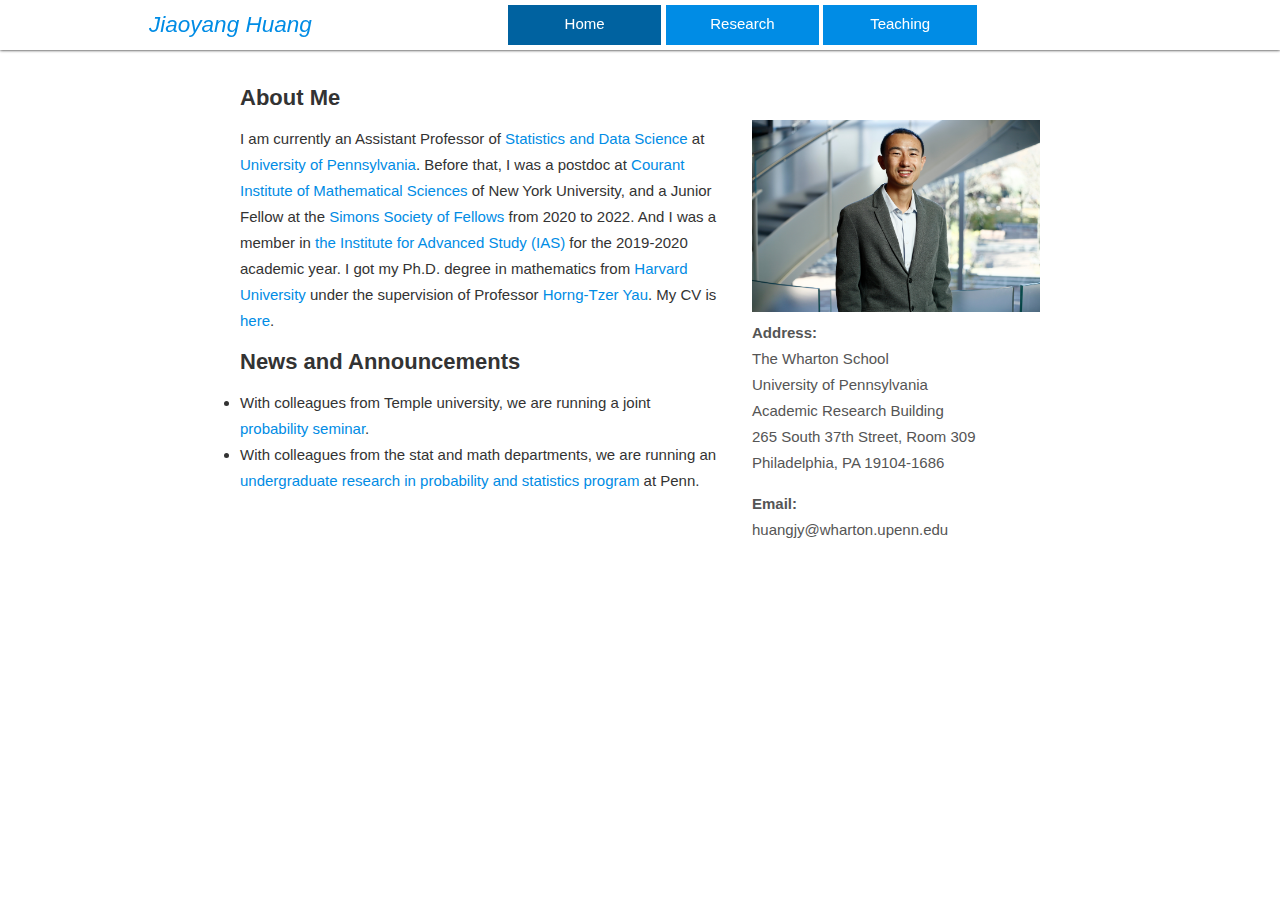
<file: index.html>
<!DOCTYPE html>
<html lang="en">
	<head>
		<title> Jiaoyang Huang </title>
		
		<meta charset="UTF-8">
		<meta name="author" content="Jiaoyang Huang">
		<meta name="keywords" content="Jiaoyang Huang">
		<meta name="description" content="Homepage of Jiaoyang Huang" media="screen" >
		<link rel="stylesheet" href="style.css">
		
		
	</head>
	
	<body>
	
	
	
	
	<header>
			<div class="headwrap">
					<div class="myname">
						<a>Jiaoyang Huang</a>
					</div>
				<nav>
					<ul>
						<li class="dark"><a>Home</a></li>
						<li><a href="research.html">Research</a></li>
						<li><a href="teaching.html">Teaching</a></li>
					</ul>
				</nav>
			</div>
		</header>
	
	
		
	<div class="wrap">	
			<div id="content">
				<h2>About Me</h2>
					<p>I am currently an Assistant Professor of <a href="https://statistics.wharton.upenn.edu/profile/huangjy/" target="_blank">Statistics and Data Science</a> at <a href="https://www.upenn.edu/" target="_blank">University of Pennsylvania</a>. Before that, I was a postdoc at <a href="https://cims.nyu.edu/" target="_blank">Courant Institute of Mathematical Sciences</a> of New York University, 
					and a Junior Fellow at the <a href="https://www.simonsfoundation.org/simons-society-of-fellows/people/?type=junior" target="_blank">Simons Society of Fellows</a> from 2020 to 2022. 
					And I was a member in <a href="https://www.ias.edu/math" target="_blank">the Institute for Advanced Study (IAS)</a> for the 2019-2020 academic year.
					 I got my Ph.D. degree in mathematics from <a href="https://www.math.harvard.edu/" target="_blank">Harvard University</a> under the supervision of Professor <a href="http://www.math.harvard.edu/~htyau/" target="_blank">Horng-Tzer Yau</a>.
					My CV is <a href="JiaoyangCV.pdf" target="_blank">here</a>.</p>

      				
      				
      			<h2>News and Announcements</h2>
      				<ul>
<li>
With colleagues from Temple university, we are running a joint  <a href="https://sites.google.com/view/penntempleprobabilityseminar/schedule" target="_blank">probability seminar</a>.
</li>
<li>
      				With colleagues from the stat and math departments, we are running an <a href="https://sites.google.com/view/urps-penn" target="_blank">undergraduate research in probability and statistics program</a> at Penn.
</li>

					</ul>
			</div>
		
			<div id="sidebar">
			
				<div >
      			<img src="Jiaoyang.jpg"/>
      			</div>
				<p>
				 <b> Address: </b>  <br />
				 	The Wharton School<br />
				 	University of Pennsylvania<br />
					Academic Research Building<br />
					265 South 37th Street, Room 309<br />
					Philadelphia, PA 19104-1686
				</p>


				<p>
				<b> Email: </b>  <br />
				huangjy@wharton.upenn.edu
				</p>
			</div>
		</div>
	</body>
</html>
</file>
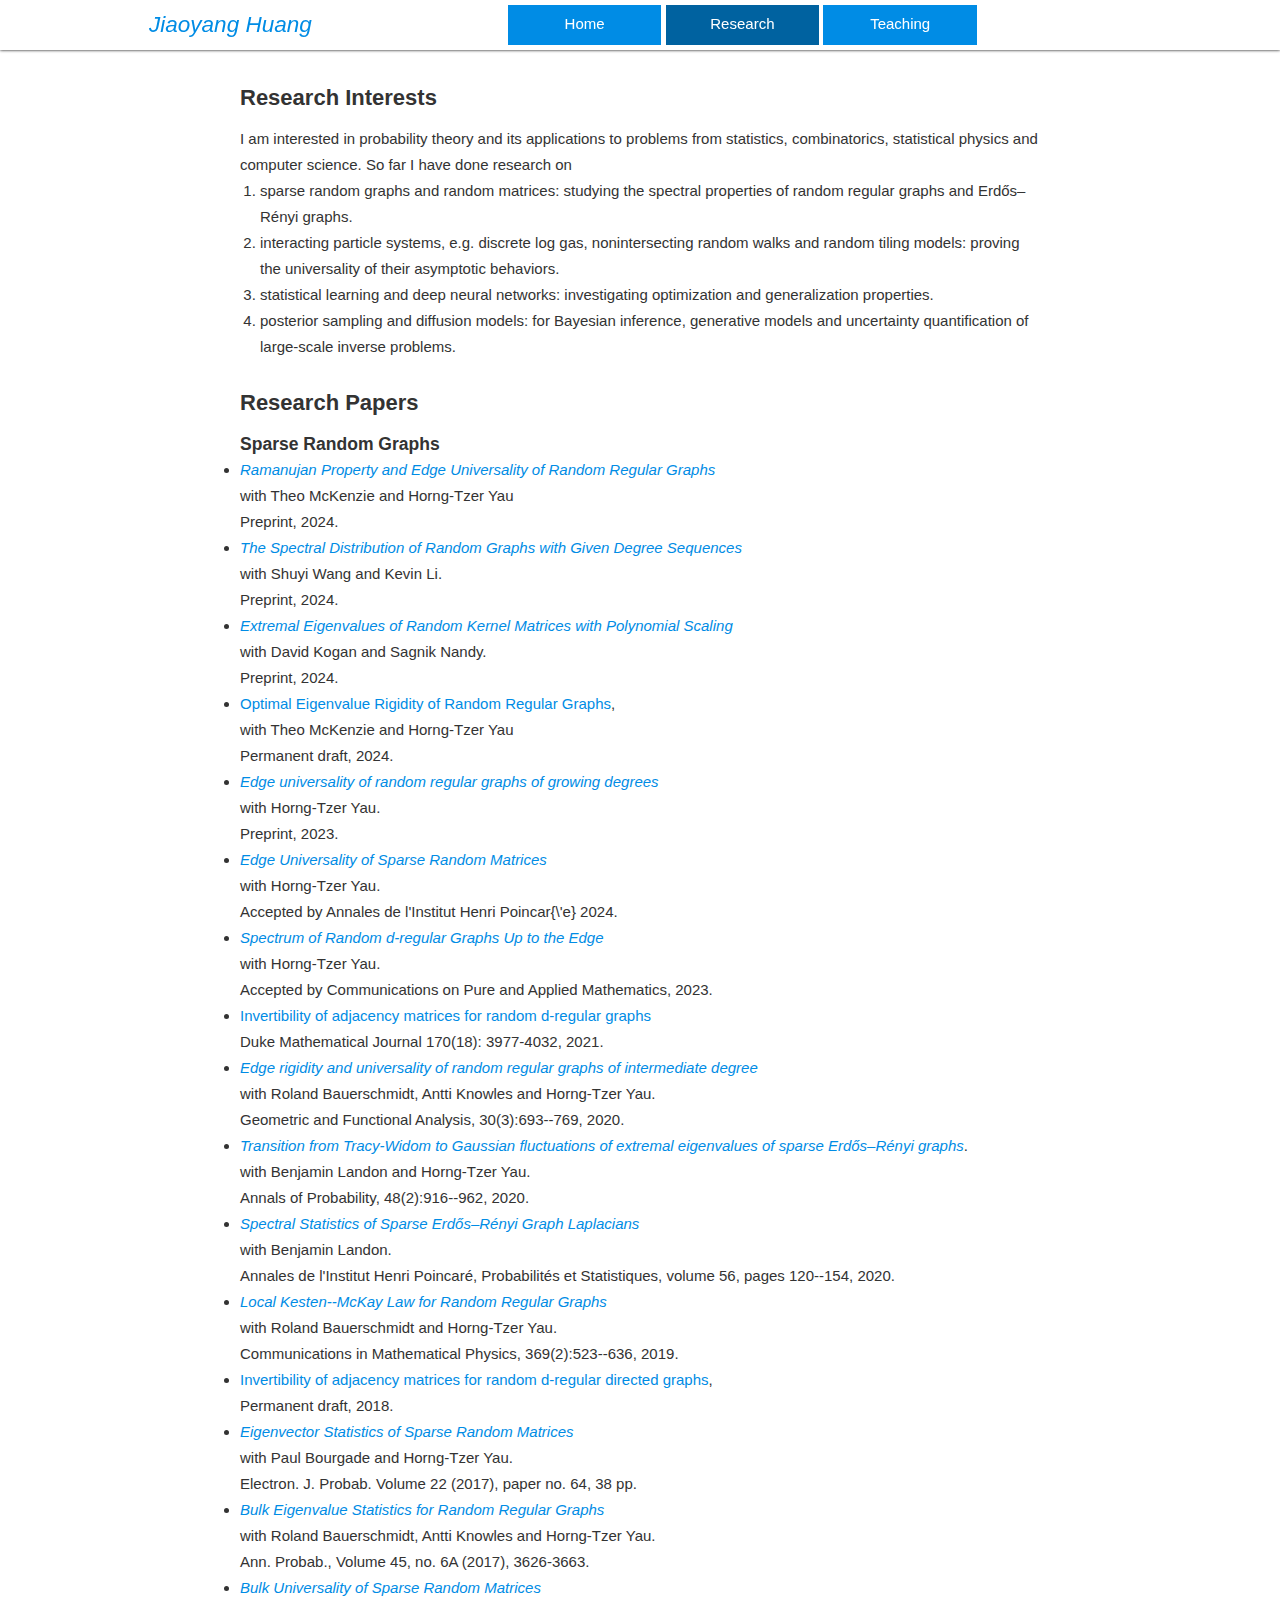
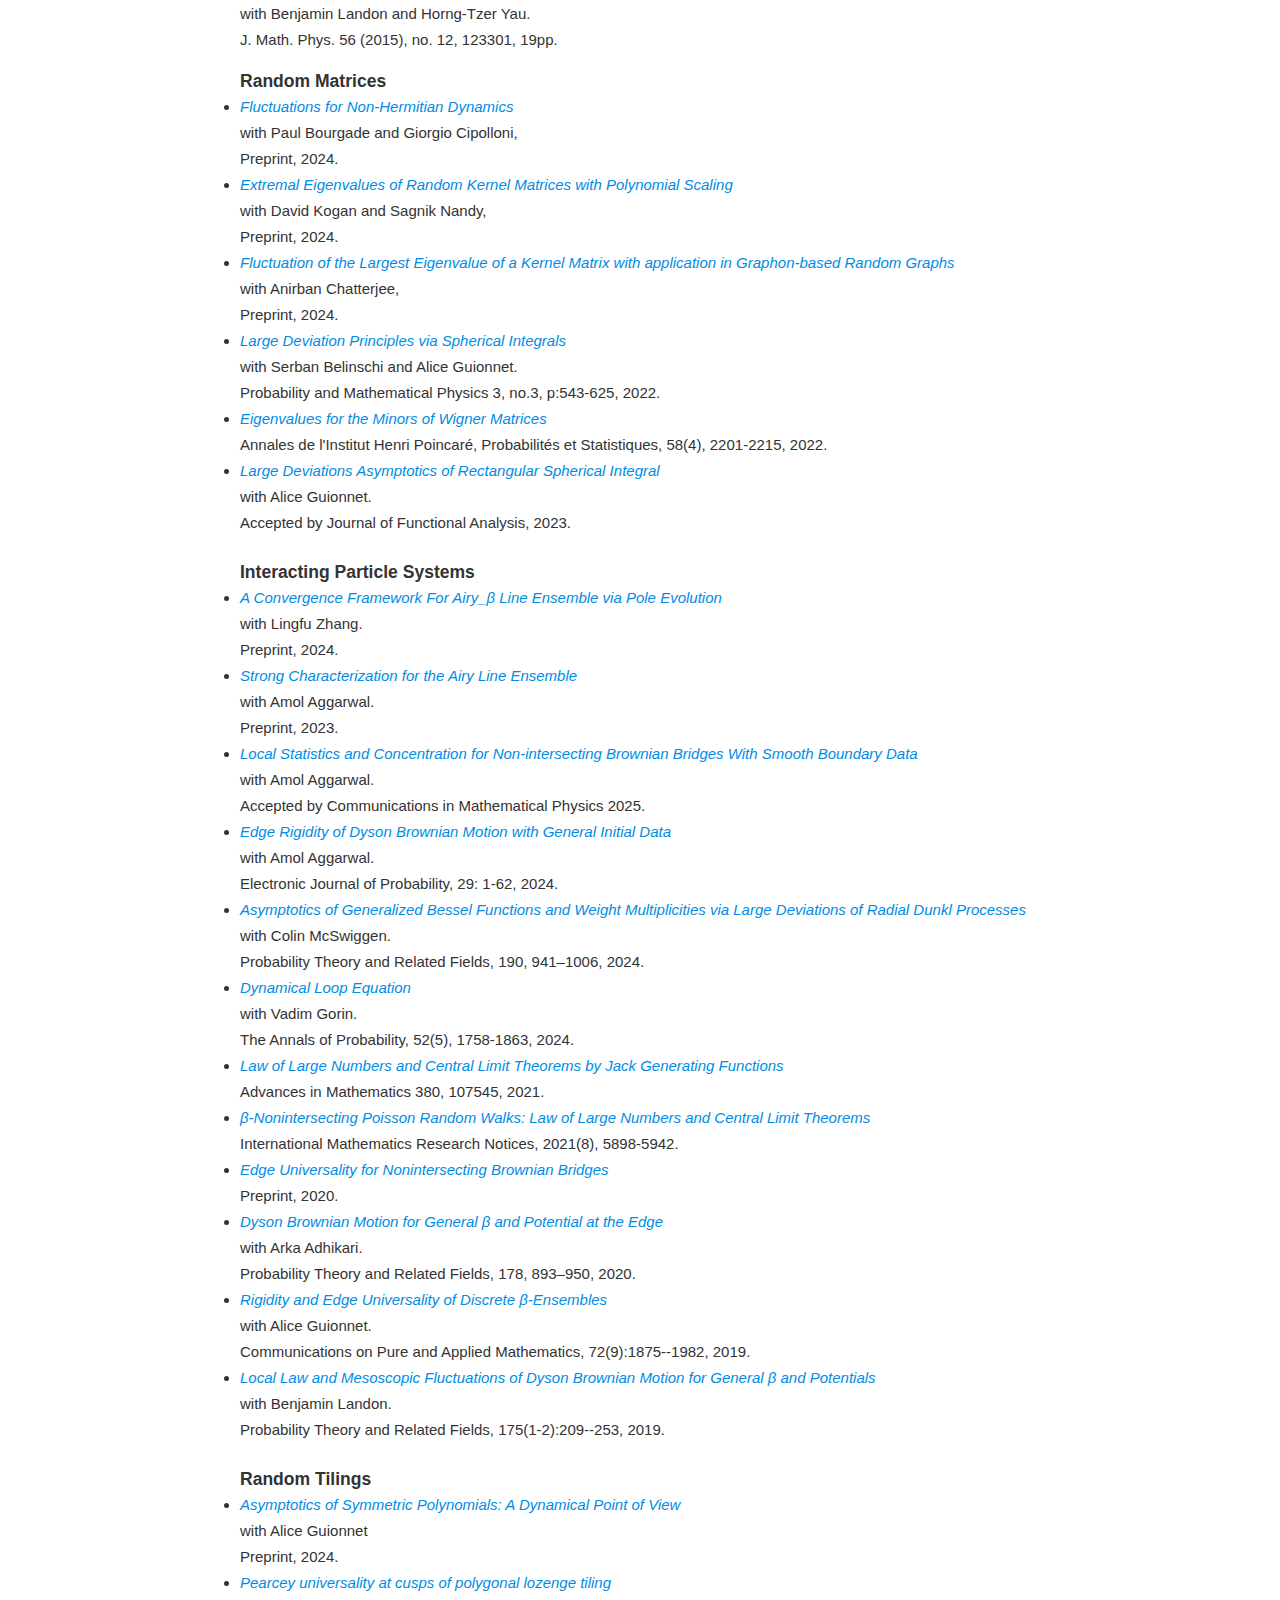
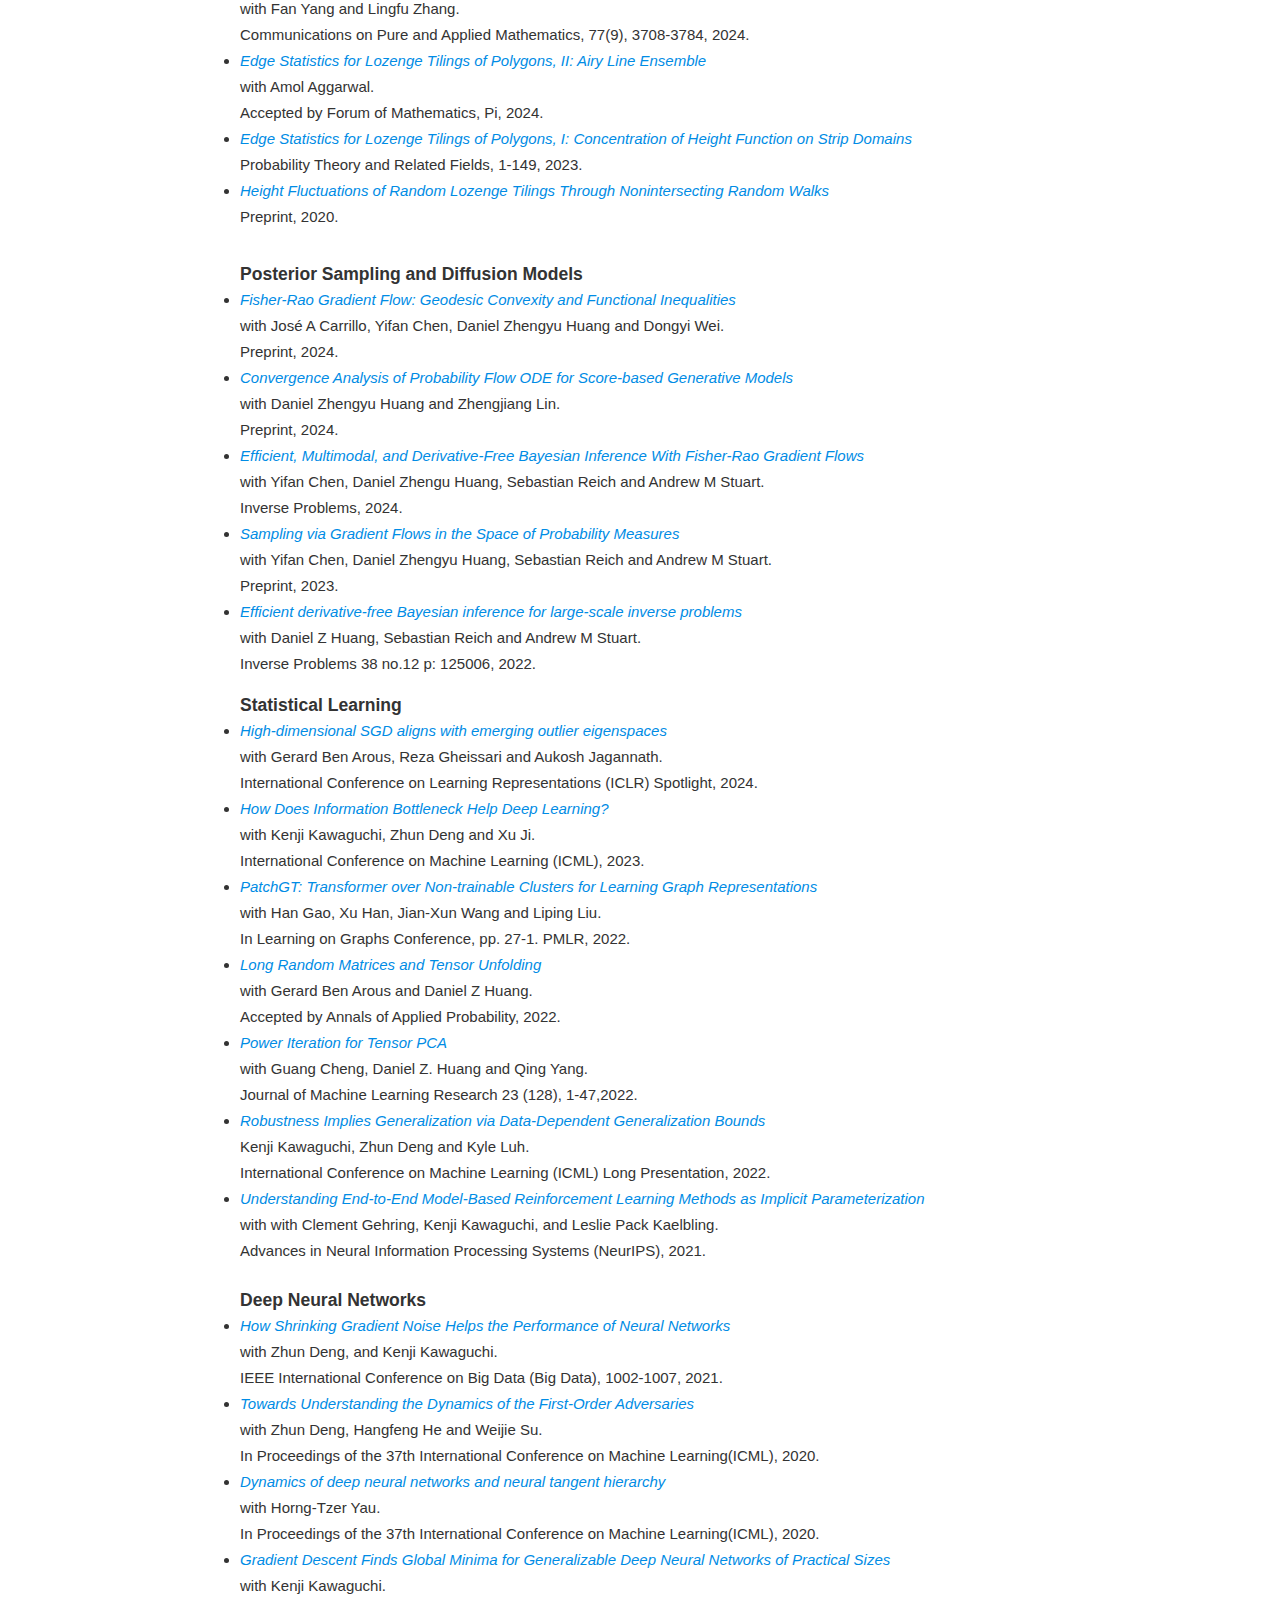
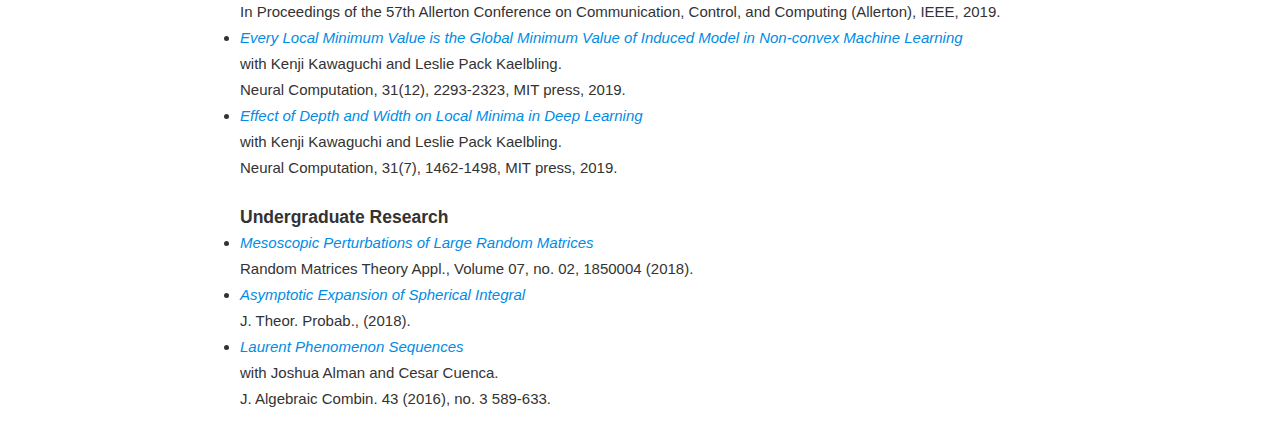
<file: research.html>
<!DOCTYPE html>
<html lang="en">
	<head>
		<title> Jiaoyang Huang </title>
		
		<meta charset="UTF-8">
		<meta name="author" content="Jiaoyang Huang">
		<meta name="keywords" content="Jiaoyang Huang">
		<meta name="description" content="Research page of Jiaoyang Huang" media="screen" >
		
		<link rel="stylesheet" href="style.css">
	</head>
	
	<body>
	
	
	<header>
			<div class="headwrap">
					<div class="myname">
						<a>Jiaoyang Huang</a>
					</div>
				<nav>
					<ul>
						<li><a href="index.html">Home</a></li>
						<li class="dark"><a>Research</a></li>
						<li><a href="teaching.html">Teaching</a></li>
					</ul>
				</nav>
			</div>
		</header>

	
	
	<div class="wrap">
	<div id="box">
		<h2>Research Interests </h2>
			<p> I am interested in probability theory and its applications to problems from  statistics, combinatorics, statistical physics and computer science. 
			 So far I have done research on 
			 <ol>
			 <li>sparse random graphs and random matrices: studying the spectral properties of random regular graphs and Erdős–Rényi graphs. </li>
			 <li>interacting particle systems, e.g. discrete log gas, nonintersecting random walks and random tiling models: proving the universality of their asymptotic behaviors. </li>
			 <li>statistical learning and deep neural networks: investigating optimization and generalization properties. </li>
			<li>posterior sampling and diffusion models: for Bayesian inference, generative models and uncertainty quantification of large-scale inverse problems. </li>
			 </ol>
			
			 
			 </p>
	<div>

	<div id="box">
		
		<h2>Research Papers</h2>
			<div>
			<h3>Sparse Random Graphs</h3>
				<ul class="inside">

<li><i><a href="https://arxiv.org/abs/2412.20263" target="_blank">Ramanujan Property and Edge Universality of Random Regular Graphs</a></i>
						<br>with Theo McKenzie and Horng-Tzer Yau
						<br> Preprint, 2024. </li> 
					
<li><i><a href="https://arxiv.org/abs/2412.02087" target="_blank">The Spectral Distribution of Random Graphs with Given Degree Sequences</a></i>
							<br>with Shuyi Wang and  Kevin Li.
							<br> Preprint, 2024. </li> 
					
<li><i><a href="https://arxiv.org/abs/2410.17515" target="_blank">Extremal Eigenvalues of Random Kernel Matrices with Polynomial Scaling</a></i>
								<br>with David Kogan and Sagnik Nandy.
								<br> Preprint, 2024. </li> 

<li><a href="https://arxiv.org/abs/1806.01382" target="_blank">Optimal Eigenvalue Rigidity of Random Regular Graphs</a></i>,	
								
	<br>with Theo McKenzie and Horng-Tzer Yau			 
				<br>Permanent draft, 2024. </li>
								
				

									   
<li><i><a href="https://arxiv.org/abs/2305.01428" target="_blank">Edge universality of random regular graphs of growing degrees</a></i>
					<br>with Horng-Tzer Yau.
					<br> Preprint, 2023. </li> 


<li><i><a href="https://arxiv.org/abs/2206.06580" target="_blank">Edge Universality of Sparse Random Matrices</a></i>
					<br>with Horng-Tzer Yau.
					<br> Accepted by Annales de l'Institut Henri Poincar{\'e}  2024. </li> 


					<li><i><a href="https://arxiv.org/abs/2102.00963" target="_blank">Spectrum of Random d-regular Graphs Up to the Edge</a></i>
					<br>with Horng-Tzer Yau.
					<br> Accepted by Communications on Pure and Applied Mathematics, 2023. </li> 

<li><a href="https://arxiv.org/abs/1807.06465" target="_blank">Invertibility of adjacency matrices for random d-regular graphs</a></i>
   					<!-- <span class="abstract"> We prove that the adjacency matrices for random d-regular graphs
   					obtained from the configuration model are nonsingular with high probability. 
   					 </span>-->	 
   					<br>Duke Mathematical Journal 170(18): 3977-4032, 2021. </li>

										
					
					<li><i><a href="https://arxiv.org/abs/1910.10121" target="_blank">
					Edge rigidity and universality of random regular graphs of intermediate degree</a></i>
					<br>with Roland Bauerschmidt, Antti Knowles and Horng-Tzer Yau. 
					<br>Geometric and Functional Analysis, 30(3):693--769, 2020. </li>


<li><i><a href="https://arxiv.org/abs/1712.03936" target="_blank">Transition from Tracy-Widom to Gaussian 
					fluctuations of extremal eigenvalues of sparse Erdős–Rényi graphs</a></i>.
					<!--<span class="abstract">
					We study the adjacency matrices of Erdős–Rényi graphs G(N,p). 
					It is known that the extreme eigenvalues have the Tracy-Widom fluctuations
					when p ≫ N<sup>−2/3</sup>.
					We prove that there is a 
					crossover in the behavior of the extreme eigenvalues at p ~ N<sup>−2/3</sup>, 
					the extreme eigenvalues have asymptotically Gaussian fluctuations
					when N<sup>−7/9</sup> ≪ p ≪ N<sup>−2/3</sup>.
					</span>-->
					<br>with Benjamin Landon and Horng-Tzer Yau.
					<br> Annals of Probability, 48(2):916--962, 2020. 
					</li>

					<li><i><a href="https://arxiv.org/abs/1510.06390" target="_blank">Spectral Statistics of Sparse Erdős–Rényi Graph Laplacians</a></i>
					<br>with Benjamin Landon. 
					<br>Annales de l'Institut Henri Poincar&eacute;, Probabilit&eacute;s et Statistiques, volume 56, pages 120--154, 2020.
					</li>
					 					
					
   					
				
				
										
					<li><i><a href="https://arxiv.org/abs/1609.09052" target="_blank">Local Kesten--McKay Law for Random Regular Graphs</a></i>
					<!--<span class="abstract">
					We study the adjacency matrices of random d-regular graphs with fixed degree d. 
					We prove that the Kesten--McKay law holds for the spectral density down 
					to the smallest scale and the complete delocalization of bulk eigenvectors
					</span>>-->
					<br>with Roland Bauerschmidt and Horng-Tzer Yau.
					<br>Communications in Mathematical Physics, 369(2):523--636, 2019.
					</li>

	
					<li><a href="https://arxiv.org/abs/1806.01382" target="_blank">Invertibility of adjacency matrices for random d-regular directed graphs</a></i>,	
					<!-- <span class="abstract">
					We prove that the adjacency matrices for random d-regular directed graphs
   					obtained from the configuration model are nonsingular with high probability. 
					</span>-->	
					 
   					<br>Permanent draft, 2018. </li>
				


					
					<li><i><a href="https://arxiv.org/abs/1609.09022" target="_blank">Eigenvector Statistics of Sparse Random Matrices</a></i>
					
					<br>with Paul Bourgade and Horng-Tzer Yau. 
					<br>Electron. J. Probab. Volume 22 (2017), paper no. 64, 38 pp.
					</li>
					
					
					<li><i><a href="https://arxiv.org/abs/1505.06700" target="_blank">Bulk Eigenvalue Statistics for Random Regular Graphs</a></i>
					<br>with Roland Bauerschmidt, Antti Knowles and Horng-Tzer Yau. 
					<br>Ann. Probab., Volume 45, no. 6A (2017), 3626-3663. 
					</li>
					
					<li><i><a href="https://arxiv.org/abs/1504.05170" target="_blank">Bulk Universality of Sparse Random Matrices</a></i>
					<br>with Benjamin Landon and Horng-Tzer Yau. 
					<br>J. Math. Phys. 56 (2015), no. 12, 123301, 19pp.
					</li>
					
				</ul>
			<div>
				<div>
					<h3>Random Matrices</h3>
						<ul class="inside">



				
							<li><i><a href="https://arxiv.org/abs/2409.02902" target="_blank">Fluctuations for Non-Hermitian Dynamics</a></i>
								<br>with Paul Bourgade and Giorgio Cipolloni,	
								<br>Preprint, 2024.
										</li> 
	  
   
   <li><i><a href="https://arxiv.org/abs/2410.17515" target="_blank">
	Extremal Eigenvalues of Random Kernel Matrices with Polynomial Scaling</a></i>
	<br>with David Kogan and Sagnik Nandy,
	<br>Preprint, 2024.
	</li>  	

	 
	<li><i><a href="https://arxiv.org/abs/2401.01866" target="_blank">
		Fluctuation of the Largest Eigenvalue of a Kernel Matrix with application in Graphon-based Random Graphs</a></i>
		<br>with Anirban Chatterjee,
		<br>Preprint, 2024.
		</li>  	
	

						
<li><i><a href="https://arxiv.org/abs/2004.07117" target="_blank">Large Deviation Principles via Spherical Integrals</a></i>
	<br>with Serban Belinschi and Alice Guionnet.
	<br> Probability and Mathematical Physics 3, no.3, p:543-625, 2022. </li> 

	<li><i><a href="https://arxiv.org/abs/1907.10214" target="_blank">Eigenvalues for the Minors of Wigner Matrices</a></i>
	<br> Annales de l'Institut Henri Poincar&eacute;, Probabilit&eacute;s et Statistiques, 58(4), 2201-2215, 2022. </li> 

	<li><i><a href="https://arxiv.org/abs/2106.07146" target="_blank">Large Deviations Asymptotics of Rectangular Spherical Integral</a></i>
	<br>with Alice Guionnet.
	<br> Accepted by Journal of Functional Analysis, 2023. </li> 
						</ul>
				<div>			

			<div id="smallbox">
			<h3>Interacting Particle Systems</h3>
				<ul class="inside">
					<li><i><a href="https://arxiv.org/abs/2308.11908" target="_blank">A Convergence Framework For Airy_&beta; Line Ensemble via Pole Evolution</a></i>	
						<br>with Lingfu Zhang.
						<br>Preprint, 2024.
						</li> 



<li><i><a href="https://arxiv.org/abs/2308.11908" target="_blank">Strong Characterization for the Airy Line Ensemble</a></i>	
					<br>with Amol Aggarwal.
					<br>Preprint, 2023.
					</li> 

<li><i><a href="https://arxiv.org/abs/2308.04318" target="_blank">Local Statistics and Concentration for Non-intersecting Brownian Bridges With Smooth Boundary Data</a></i>	
					<br>with Amol Aggarwal.
					<br>Accepted by  Communications in Mathematical Physics 2025.
					</li> 

<li><i><a href="https://arxiv.org/abs/2308.04236" target="_blank">Edge Rigidity of Dyson Brownian Motion with General Initial Data</a></i>	
					<br>with Amol Aggarwal.
					<br>Electronic Journal of  Probability, 29: 1-62, 2024.
					</li> 



<li><i><a href="https://arxiv.org/abs/2305.04131" target="_blank">Asymptotics of Generalized Bessel Functions and Weight Multiplicities via Large Deviations of Radial Dunkl Processes</a></i>	
					<br>with Colin McSwiggen.
					<br>Probability Theory and Related Fields, 190, 941–1006, 2024.
					</li> 

<li><i><a href="https://arxiv.org/abs/2205.15785" target="_blank">Dynamical Loop Equation</a></i>	
					<br>with Vadim Gorin.
					<br>The Annals of Probability, 52(5), 1758-1863,  2024.
					</li> 



	<li><i><a href="https://arxiv.org/abs/1807.09928" target="_blank">
					Law of Large Numbers and Central Limit Theorems by Jack Generating Functions</a></i>
					<br>Advances in Mathematics 380, 107545, 2021.
					</li>  
					
					<li><i><a href="https://arxiv.org/abs/1708.07115" target="_blank">
					&beta;-Nonintersecting Poisson Random Walks: Law of Large Numbers and Central Limit Theorems</a></i>
					<br>International Mathematics Research Notices, 2021(8), 5898-5942.
					</li>
					
					<li><i><a href="https://arxiv.org/abs/2011.01752" target="_blank">Edge Universality for Nonintersecting Brownian Bridges</a></i>
					<br>Preprint, 2020.
					</li> 
					
					
					 
					
					<li><i><a href="https://arxiv.org/abs/1810.08308" target="_blank">
					Dyson Brownian Motion for General &beta; and Potential at the Edge</a></i>
					<br>with Arka Adhikari.
					<br>Probability Theory and Related Fields, 178, 893–950, 2020.
					</li> 
					
					
				  
					
					<li><i><a href="https://arxiv.org/abs/1705.05527" target="_blank">
					Rigidity and Edge Universality of Discrete &beta;-Ensembles</a></i>
					<br>with Alice Guionnet. 
					<br>Communications on Pure and Applied Mathematics, 72(9):1875--1982, 2019.
					</li>
					
					<li><i><a href="https://arxiv.org/abs/1612.06306" target="_blank">
					Local Law and Mesoscopic Fluctuations of Dyson Brownian Motion for General &beta; and Potentials</a></i>
					<br>with Benjamin Landon.
					<br>Probability Theory and Related Fields, 175(1-2):209--253, 2019.
					</li>
				</ul>
			<div>

			
				<div id="smallbox">
					<h3>Random Tilings</h3>
						<ul class="inside">




	  	<li><i><a href="https://arxiv.org/abs/2409.04621" target="_blank">Asymptotics of Symmetric Polynomials: A Dynamical Point of View</a></i>
			<br>with Alice Guionnet		
			<br>Preprint, 2024.
					</li> 
					
							<li><i><a href="https://arxiv.org/abs/2306.01178" target="_blank">Pearcey universality at cusps of polygonal lozenge tiling</a></i>	
								<br>with Fan Yang and Lingfu Zhang.
								<br>Communications on Pure and Applied Mathematics, 77(9), 3708-3784, 2024.
								</li> 
							
							
					<li><i><a href="https://arxiv.org/abs/2108.12874" target="_blank">Edge Statistics for Lozenge Tilings of Polygons, II: Airy Line Ensemble</a></i>	
						<br>with Amol Aggarwal.
						<br>Accepted by Forum of Mathematics, Pi, 2024.
						</li> 
	
						<li><i><a href="https://arxiv.org/abs/2108.12872" target="_blank">Edge Statistics for Lozenge Tilings of Polygons, I: Concentration of Height Function on Strip Domains</a></i>
						<br>Probability Theory and Related Fields, 1-149, 2023.
						</li> 
						

					<li><i><a href="https://arxiv.org/abs/2011.01751" target="_blank">
						Height Fluctuations of Random Lozenge Tilings Through Nonintersecting Random Walks</a></i>
						<br>Preprint, 2020.
						</li>  	

						</ul>
				<div>
			<div id="smallbox">

			
				<div id="smallbox">
					<h3>Posterior Sampling and Diffusion Models</h3>
						<ul class="inside">
		
		
							<li><i><a href="https://arxiv.org/abs/2407.15693" target="_blank">
								Fisher-Rao Gradient Flow: Geodesic Convexity and Functional Inequalities</a></i>
								<br> with Jos&eacute; A Carrillo, Yifan Chen, Daniel Zhengyu Huang and Dongyi Wei.
								<br>Preprint, 2024.
								</li>
		
								<li><i><a href="https://arxiv.org/abs/2404.09730" target="_blank">
									Convergence Analysis of Probability Flow ODE for Score-based Generative Models</a></i>
									<br> with Daniel Zhengyu Huang and Zhengjiang Lin.
									<br>Preprint, 2024.
									</li>
		
		   
							
							
									<li><i><a href="https://arxiv.org/abs/2406.17263" target="_blank">
										Efficient, Multimodal, and Derivative-Free Bayesian Inference With Fisher-Rao Gradient Flows</a></i>
									<br> with Yifan Chen, Daniel Zhengu Huang, Sebastian Reich and Andrew M Stuart.
									<br>Inverse Problems, 2024.
									</li>
		
							<li><i><a href="https://arxiv.org/abs/2310.03597" target="_blank">
								Sampling via Gradient Flows in the Space of Probability Measures</a></i>
							<br> with Yifan Chen, Daniel Zhengyu Huang, Sebastian Reich and Andrew M Stuart.
							<br>Preprint, 2023.
							</li>
		
							<li><i><a href="https://arxiv.org/abs/2204.04386" target="_blank">
							Efficient derivative-free Bayesian inference for large-scale inverse problems</a></i>
							<br> with Daniel Z Huang, Sebastian Reich and Andrew M Stuart.
							<br> Inverse Problems 38 no.12 p: 125006, 2022.
							</li>
							
							
						
							
								
		
		
		
						</ul>
					<div>
					
			<h3>Statistical Learning</h3>
				<ul class="inside">
			

					<li><i><a href="https://arxiv.org/abs/2310.03010" target="_blank">
						High-dimensional SGD aligns with emerging outlier eigenspaces</a></i>
						<br> with Gerard Ben Arous, Reza Gheissari and Aukosh Jagannath.
						<br> International Conference on Learning Representations (ICLR) Spotlight, 2024.
						</li>   

 <li><i><a href="https://arxiv.org/abs/2305.18887" target="_blank">
					How Does Information Bottleneck Help Deep Learning?</a></i>
					<br> with Kenji Kawaguchi, Zhun Deng and Xu Ji.
					<br> International Conference on Machine Learning (ICML), 2023.
					</li>     


<li><i><a href="https://proceedings.mlr.press/v198/gao22a.html" target="_blank">
					PatchGT: Transformer over Non-trainable Clusters for Learning Graph Representations</a></i>
					<br> with Han Gao, Xu Han, Jian-Xun Wang and Liping Liu.
					<br> In Learning on Graphs Conference, pp. 27-1. PMLR, 2022.
					</li>

<li><i><a href="https://arxiv.org/abs/2110.10210" target="_blank">
					Long Random Matrices and Tensor Unfolding</a></i>
					<br> with Gerard Ben Arous and Daniel Z Huang.
					<br> Accepted by Annals of Applied Probability, 2022.
					</li>


<li><i><a href="https://arxiv.org/abs/2012.13669" target="_blank">
	Power Iteration for Tensor PCA</a></i>
	<br> with Guang Cheng, Daniel Z. Huang and Qing Yang.
	<br>Journal of Machine Learning Research 23 (128), 1-47,2022.
	</li>

<li><i><a href="https://arxiv.org/abs/2206.13497" target="_blank">
					Robustness Implies Generalization via Data-Dependent Generalization Bounds</a></i>
					<br> Kenji Kawaguchi, Zhun Deng and Kyle Luh.
					<br>International Conference on Machine Learning (ICML) Long Presentation, 2022.
					</li>


<li><i><a href="https://openreview.net/forum?id=xj2sE--Q90e" target="_blank">
					Understanding End-to-End Model-Based Reinforcement Learning Methods as Implicit Parameterization</a></i>
					<br>with with Clement Gehring, Kenji Kawaguchi, and Leslie Pack Kaelbling.
					<br>Advances in Neural Information Processing Systems (NeurIPS), 2021.
					</li>


					
					
				</ul>
			<div>
				<div id="smallbox">
					<h3>Deep Neural Networks</h3>
						<ul class="inside">
							<li><i><a href="https://ieeexplore.ieee.org/document/9671966" target="_blank">
								How Shrinking Gradient Noise Helps the Performance of Neural Networks</a></i>
								<br>with Zhun Deng, and Kenji Kawaguchi.
								<br>IEEE International Conference on Big Data (Big Data), 1002-1007,  2021.
								</li>
			
			
								<li><i><a href="https://arxiv.org/abs/2010.10650" target="_blank">
								Towards Understanding the Dynamics of the First-Order Adversaries</a></i>
								<br>with Zhun Deng, Hangfeng He and Weijie Su.
								<br>In Proceedings of the 37th International Conference on Machine Learning(ICML),  2020.
								</li>

					<li><i><a href="https://arxiv.org/abs/1909.08156" target="_blank">Dynamics of deep neural networks and neural tangent hierarchy</a></i>
						<br>with Horng-Tzer Yau.
						<br>In Proceedings of the 37th International Conference on Machine Learning(ICML),  2020.
						</li>
						
						<li><i><a href="https://arxiv.org/abs/1908.02419" target="_blank">
						Gradient Descent Finds Global Minima for Generalizable Deep Neural Networks of Practical Sizes</a></i>
						<br>with Kenji Kawaguchi.
						<br>In Proceedings of the 57th Allerton Conference on Communication, Control, and Computing (Allerton), IEEE, 2019.
						</li>  
						
						<li><i><a href="https://arxiv.org/abs/1904.03673" target="_blank">
						Every Local Minimum Value is the Global Minimum Value of Induced Model in Non-convex Machine Learning</a></i>
						<br>with Kenji Kawaguchi and Leslie Pack Kaelbling.
						<br>Neural Computation, 31(12), 2293-2323, MIT press, 2019.
						</li>  
						
						<li><i><a href="https://arxiv.org/abs/1811.08150" target="_blank">
						Effect of Depth and Width on Local Minima in Deep Learning</a></i>
						<br>with Kenji Kawaguchi and Leslie Pack Kaelbling.
						<br>Neural Computation, 31(7), 1462-1498, MIT press, 2019.
						</li>  
						</ul>
				<div>

			<div id="smallbox">
			<h3>Undergraduate Research</h3>
				<ul class="inside">
					<li><i><a href="https://arxiv.org/abs/1412.4193" target="_blank">Mesoscopic Perturbations of Large Random Matrices</a></i>
					<br>Random Matrices Theory Appl., Volume 07, no. 02, 1850004 (2018).
					</li>
					
					<li><i><a href="https://arxiv.org/abs/1309.1967" target="_blank">Asymptotic Expansion of Spherical Integral</a></i>
					<br>J. Theor. Probab., (2018). 
					</li>	
					
					<li><i><a href="https://arxiv.org/abs/1309.0751" target="_blank">Laurent Phenomenon Sequences</a></i>
					<br>with Joshua Alman and Cesar Cuenca. 
					<br>J. Algebraic Combin. 43 (2016), no. 3 589-633.
					</li>
					
				</ul>
			<div>
	


	</div>
	</div>

	</body>
</html>
</file>
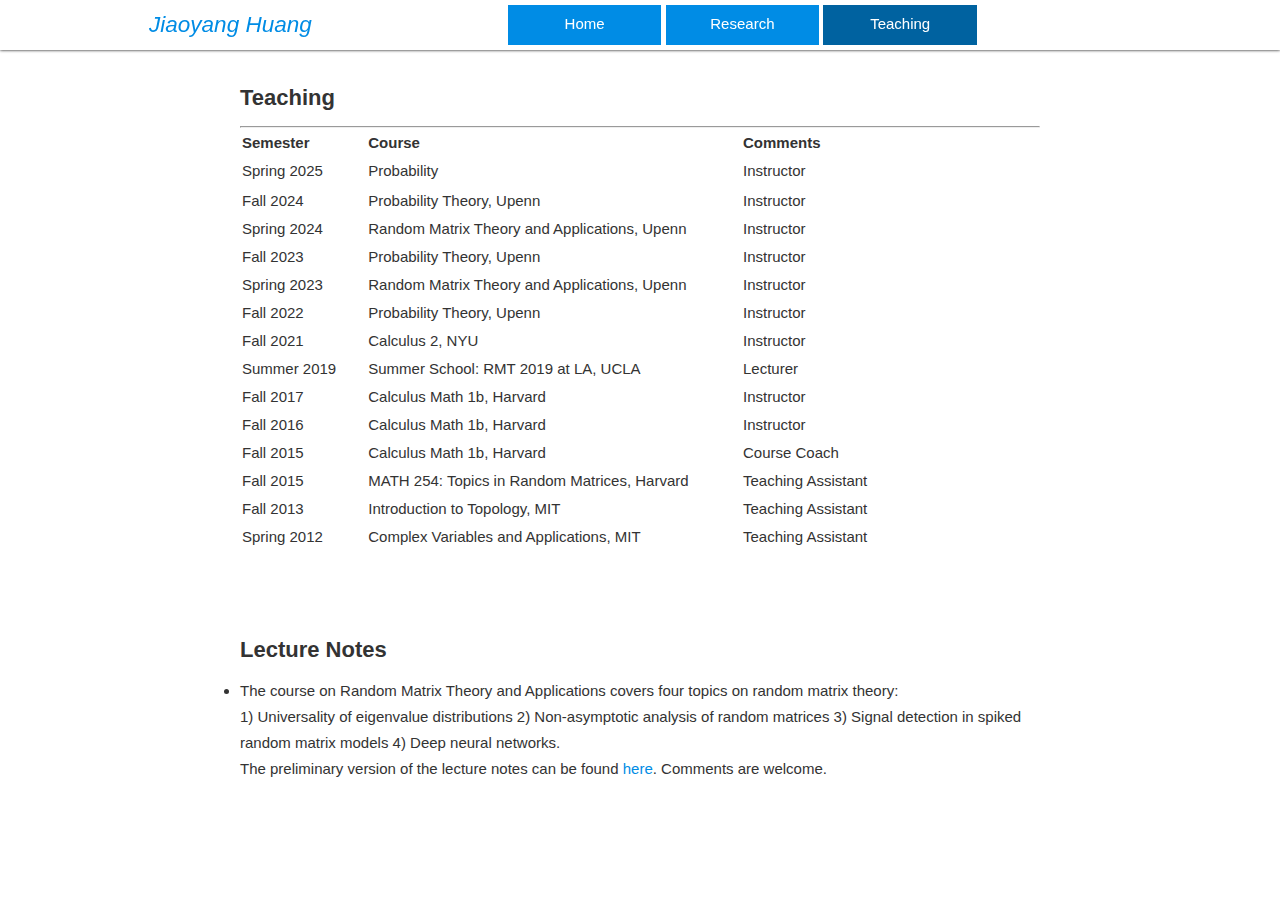
<file: teaching.html>
<!DOCTYPE html>
<html lang="en">
	<head>
		<title> Jiaoyang Huang </title>
		
		<meta charset="UTF-8">
		<meta name="author" content="Jiaoyang Huang">
		<meta name="keywords" content="Jiaoyang Huang">
		<meta name="description" content="Teachingpage of Jiaoyang Huang" media="screen" >
		
		
		<link rel="stylesheet" href="style.css">
	</head>
	
	
	<body>
	
	
	
	<header>
			<div class="headwrap">
					<div class="myname">
						<a>Jiaoyang Huang</a>
					</div>
				<nav>
					<ul>
						<li><a href="index.html">Home</a></li>
						<li><a href="research.html">Research</a></li>
						<li class="dark"><a>Teaching</a></li>
					</ul>
				</nav>
			</div>
		</header>
	
	<div class="wrap">
	<div id=box>
		<h2>Teaching </h2>

      <table>
        <thead>
          <th width=20%>Semester</th>
          <th width=60%>Course</th>
          <th width=20%>Comments</th>
        </thead>
        <hr>
        <tbody>
          <tr>
            <td>Spring 2025</td>
            <td>Probability</td>
            <td>Instructor</td>
          </tr>
          <tr>
          <tr>
            <td>Fall 2024</td>
            <td>Probability Theory, Upenn</td>
            <td>Instructor</td>
          </tr>
          <tr>
            <td>Spring 2024</td>
            <td>Random Matrix Theory and Applications, Upenn</td>
            <td>Instructor</td>
          </tr>
        
<tr>
            <td>Fall 2023</td>
            <td>Probability Theory, Upenn</td>
            <td>Instructor</td>
          </tr>

<tr>
            <td>Spring 2023</td>
            <td>Random Matrix Theory and Applications, Upenn</td>
            <td>Instructor</td>
          </tr>

<tr>
            <td>Fall 2022</td>
            <td>Probability Theory, Upenn</td>
            <td>Instructor</td>
          </tr>
	<tr>
            <td>Fall 2021</td>
            <td>Calculus 2, NYU</td>
            <td>Instructor</td>
          </tr>
        <tr>
            <td>Summer 2019</td>
            <td>Summer School: RMT 2019 at LA, UCLA</td>
            <td>Lecturer</td>
          </tr>
        <tr>
            <td>Fall 2017</td>
            <td>Calculus Math 1b, Harvard</td>
            <td>Instructor</td>
          </tr>
		  <tr>
            <td>Fall 2016</td>
            <td>Calculus Math 1b, Harvard</td>
            <td>Instructor</td>
          </tr>
		  <tr>
            <td>Fall 2015</td>
            <td>Calculus Math 1b, Harvard</td>
            <td>Course Coach</td>
			<td></td>
          </tr>
		<tr>
            <td>Fall 2015</td>
            <td>MATH 254: Topics in Random Matrices, Harvard</td>
            <td>Teaching Assistant</td>
			<td></td>
          </tr>

          <tr>
            <td>Fall 2013</td>
            <td>Introduction to Topology, MIT</td>
            <td>Teaching Assistant</td>
			<td></td>
          </tr>
          <tr>
            <td>Spring 2012</td>
            <td>Complex Variables and Applications, MIT</td>
            <td>Teaching Assistant</td>
			<td></td>
          </tr>
        </tbody>
      </table>
    <div>
	</div>	

<div class="wrap">
	<div id=box>
		<h2>Lecture Notes </h2>
		<ul>
		<li>
		The course on Random Matrix Theory and Applications covers four topics 
		on random matrix theory: 
		<br>
		1) Universality of eigenvalue distributions
		2) Non-asymptotic analysis of random matrices 
		3) Signal detection in 	spiked random matrix models 
		4) Deep neural networks.
		</li> 
		The preliminary version of the lecture notes can be found <a href="https://www.overleaf.com/read/zjzskrdqqkpt" target="_blank">here</a>. 	
Comments are welcome.
		</ul>

       <div>
	</div>
	</body>
</html>
</file>
<file: style.css>
* {margin:0;padding:0;-webkit-box-sizing: border-box;-moz-box-sizing: border-box;box-sizing: border-box;}
/* ============== Reset css styles ==================== */



body {
    font:15px/26px 'Open Sans', Verdana, sans-serif;
    color:#333333;
    font-weight:400;
    /*background: #ffffff url('image/background.jpg') top center repeat fixed;*/
}


a {
    color:#008ce5;
    text-decoration:none;
}


h1 {
    font-weight:400;
    line-height:30px;
}
h2 {
	/*font-family:'Akronim'; */
	font-size:22px;
	margin: 0 0 15px 0;
    /*font-weight:550;
    font-style:italic;
    text-transform:uppercase;*/
}
h3 {
    font-weight:bold;
    margin: 5 0 5px 0;
}



p {
    margin:0 0 15px 0;
}
img {
    max-width:100%;
}

ul {
	 margin: 0 0 15px 0;
}


/*
}
*/
/* Main styles ========================= */




#mainwrap { 
  position:relative;
  width:90%;
  margin:0 auto;
  text-align:left;}



.wrap{
  position:relative;
  width:800px;
  margin:70px auto;
  text-align:left;}
  
  



header {
	background-color:#ffffff;
	color:#333333;
	z-index:1000;
	
    position:fixed;
    top:0;
    height:50px;
	width: 100%;
    box-shadow: 0px 0px 3px #000;
        -moz-box-shadow: 0px 0px 3px #000;
        -webkit-box-shadow: 0px 0px 3px #000;
}


.headwrap{

 margin: 0% 10% 0% 10%;
 /*background-color: green;*/
}


.myname{
	float:left;
	text-align:center;
	width: 20%;	
	margin: 0;
	line-height: 40px;
	font-style:oblique;
	font-size:150%;
	/*background-color:red;*/
}


/* Define the navigation bar ================ */

nav ul {
	list-style-type:none;
	margin:5px 0px 0px 0px;
    text-align:center;
    font-size:15px;
    /*background-color:black;*/
}


nav ul li {
	display:inline-block;
	width:15%;
	padding:0px;
	background-color:#008ce5;
	
}


nav ul li.dark {
	display:inline-block;
	width:15%;
	padding:0px;
	background-color: #0062a0;
	/*#008ce5;
	#007ece
	#0070b7
	#0062a0
	#005489;*/
}




nav ul li a {
    display:block;
    text-decoration:none;
    line-height:38px;
    border-bottom:2px solid transparent;
    text-align:center;
    color:white;
}

/*
nav ul li.active a,
*/

nav ul li a:hover {
    background-color:#0062a0;
}




/* Define the research page list style ============*/

ul.inside 
{
list-style-position: outside
}


/* Pop-up text */ 

ul.inside  li a.article{
  position: relative; /* This makes everything work.*/
  /* Allows you to layer overlapping elements. */
  z-index: 20; 
  color: black;  
  font-style: italic;
  text-decoration: none
}
  
ul.inside  li a.article:hover{
  /* Allows you to layer overlapping elements. */
  color: #008ce5; 
  z-index: 30; 
}

ul.inside  li a.article span.abstract{
  display: none
}

/* This will only display itself when the
 * user hovers the mouse over the anchor. */
ul.inside  li a.article:hover span.abstract{ 
  display: block;
  position: absolute;
  font-size: 16px;
  
  /* This sets the height of a line of text in the box. */
  line-height: 28px;

  
  /* These position the box where it needs to go. */
  top: 26px; 
  left: 0px; 
  
  /* These adjust the size of the box when it appears. */
  width: 600px;
  padding: 10px;
  
  border: 1px solid #666666;
  background-color: #BFE2F8; 
  
  /* text color */
  color: #000000;
  text-align: left;
  
 
}




ol {margin-top: -1em; margin-left: 0px; padding-left: 20px;}

/* Content area */
#content {background:#fff; float:left; text-align:left; padding:0; margin:15px 0px 0px 0;  width:60%;}

  
#box{
  background:#fff; float:left; text-align:left; padding:0; margin:15px 0px 0px 0;;
}

#smallbox{
  background:#fff; float:left; text-align:left; padding:0; margin:8px 0px 0px 0;;
}

/* Sidebar */
#sidebar {width:36%; float:right; margin:0; padding:0; margin:50px 0px 0px 0;  color:#555;}





@media screen and (max-width:900px) {
  .mainwrap {
    width:100%;
  }
  
  .wrap{
  	width:85%;
  }
  
  .headwrap{
  	width: 100%;
  }

}

@media screen and (max-width:479px) {
  .section {
    padding:15px;
  }

  .column {
    margin-left:0 0%;
    padding:0 0%;
    float:none;
  }
</file>
